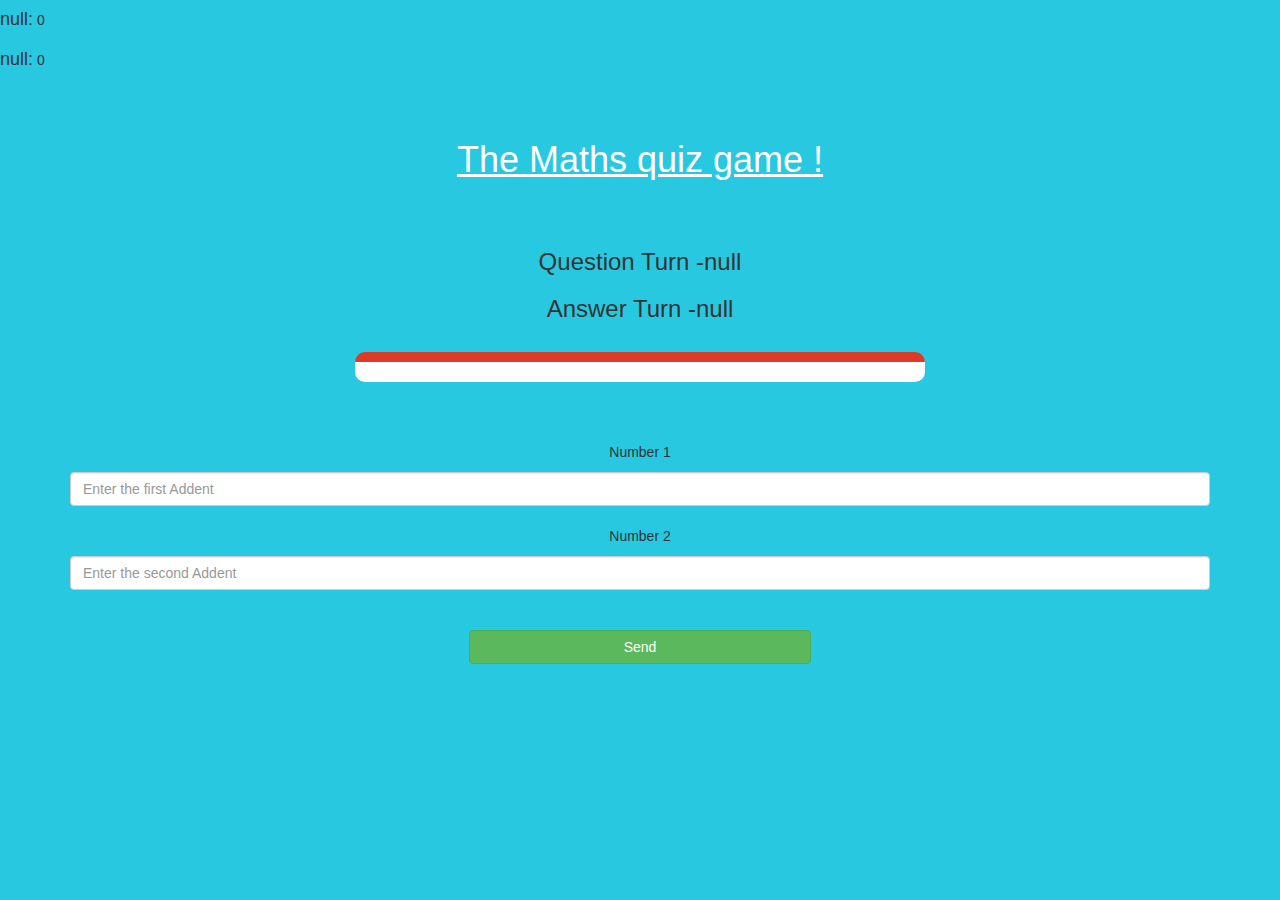
<file: game_page.html>
<!DOCTYPE html>
<html lang="en">
<head>
    <meta charset="UTF-8">
    <meta http-equiv="X-UA-Compatible" content="IE=edge">
    <meta name="viewport" content="width=device-width, initial-scale=1.0">
    <link rel="stylesheet" href="https://maxcdn.bootstrapcdn.com/bootstrap/3.4.0/css/bootstrap.min.css">
<script src="https://ajax.googleapis.com/ajax/libs/jquery/3.4.1/jquery.min.js"></script>
<script src="https://maxcdn.bootstrapcdn.com/bootstrap/3.4.0/js/bootstrap.min.js"></script>
    <title>game_page</title>
    <link rel="stylesheet" href="game_page.css">
  
</head>
<body style="background-color: #28c8e0;">
    <h4 id="player1_name"></h4> <span id="player1_score"></span>
    <br>
    <h4 id="player2_name"></h4> <span id="player2_score"></span>
    <div class="container">

<br>
<br>
<center>
<h1 style="color: white; text-decoration: underline;">The Maths quiz game !</h1>
<br>
<br>
<h3 id="player_question"></h3>
<h3 id="player_answer"></h3>
<br>
<div id="resultado" class="col-lg-6"></div>
<br>
<br>
<br>
<p>Number 1</p>
<input id="num1" type="number" class="form-control" placeholder="Enter the first Addent">
<br>
<p>Number 2</p>
<input id="num2" class="form-control" type="number" placeholder="Enter the second Addent">
<br>
<br>
<button style="width:30%;" class="btn btn-success" onclick="send()">Send</button>
</center>
<script src="game_page.js" ></script>
</body>
</html>
</file>
<file: game_page.css>
#resultado {
    background-color: white;
    border-radius: 10px;
    border-top: 10px solid #de3a28;
    padding: 10px;
    float:none;
    text-align: left;
}
#player1_name, #player2_name {
    display: inline-block;
}
</file>
